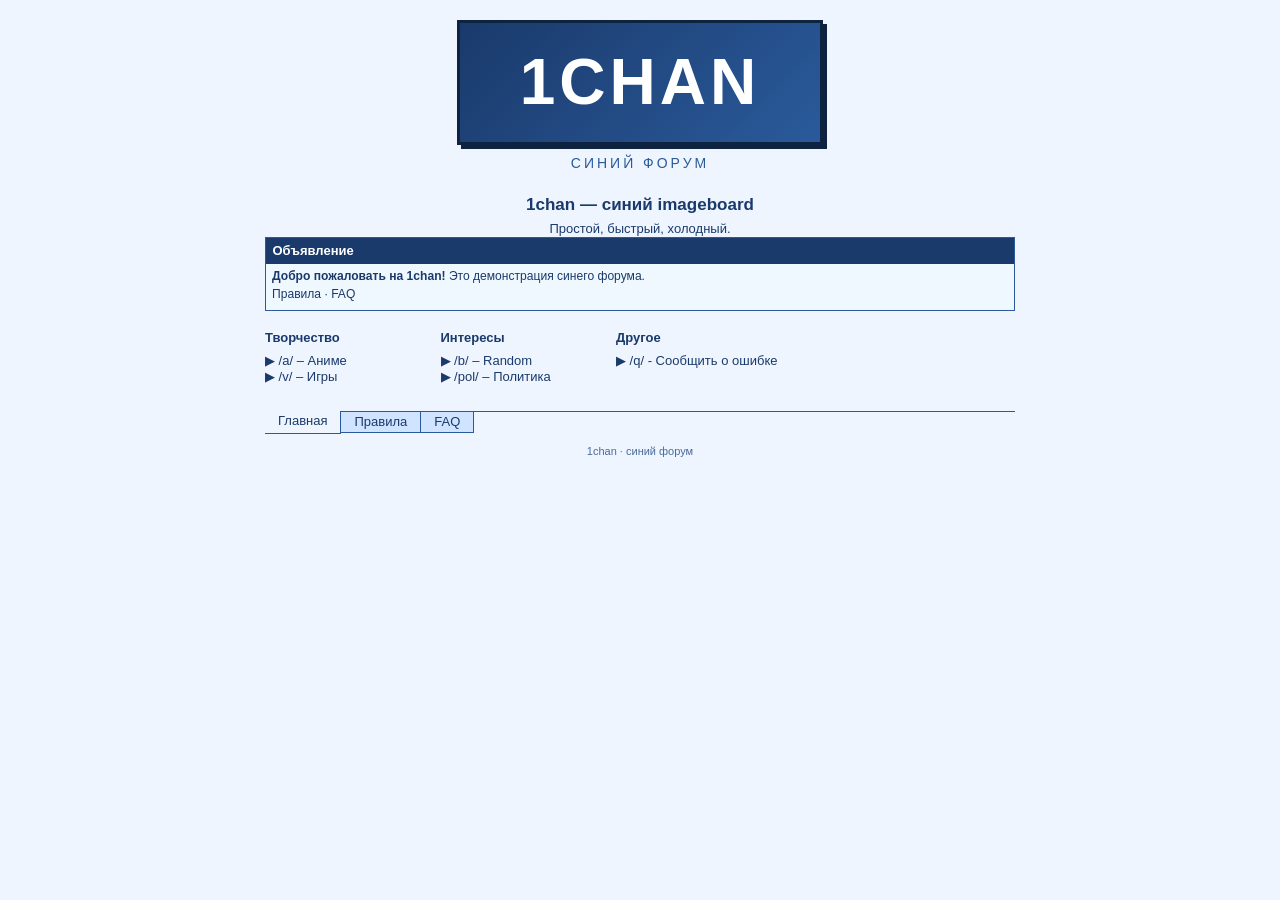
<file: index.html>
<!DOCTYPE html>
<html lang="en">
<head>
  <meta charset="utf-8">
  <meta name="viewport" content="width=device-width, initial-scale=1">
  <title>1chan · синий форум</title>
  <link rel="stylesheet" href="1chan.main.css">
  <link rel="icon" type="image/png" href="favicon.png">
</head>
<body>
<div id="doc">
  <div id="hd" class="center">
    <div id="logo-fp">
      <div class="logo-1chan">1CHAN</div>
      <div class="logo-sub">синий форум</div>
    </div>
    <div id="whatis">
      <h2>1chan — синий imageboard</h2>
      <p style="margin-top:0.4em;">Простой, быстрый, холодный.</p>
    </div>
  </div>

  <div class="box-outer" id="announce">
    <div class="boxbar"><strong>Объявление</strong></div>
    <div class="boxcontent">
      <p><strong>Добро пожаловать на 1chan!</strong> Это демонстрация синего форума.</p>
      <p><a href="#">Правила</a> · <a href="#">FAQ</a></p>
    </div>
  </div>

  <div id="boards">
    <div class="column">
      <h3>Творчество</h3>
      <ul>
        <li><a href="#">▶ /a/ – Аниме</a></li>
        <li><a href="#">▶ /v/ – Игры</a></li>
      </ul>
    </div>
    <div class="column">
      <h3>Интересы</h3>
      <ul>
        <li><a href="#">▶ /b/ – Random</a></li>
        <li><a href="#">▶ /pol/ – Политика</a></li>
      </ul>
    </div>
    <div>
      <h3>Другое</h3>
      <ul>
        <li><a href="#">▶ /q/ - Сообщить о ошибке</li>
      </ul>
    </div>
    <br class="clear-bug">
  </div>

  <div id="ft">
    <ul>
      <li class="current"><a href="index.html">Главная</a></li>
      <li><a href="rules.html">Правила</a></li>
      <li><a href="faq.html">FAQ</a></li>
    </ul>
    <div id="copyright">
      <p>1chan · синий форум</p>
    </div>
  </div>
</div>
</body>
</html>
</file>
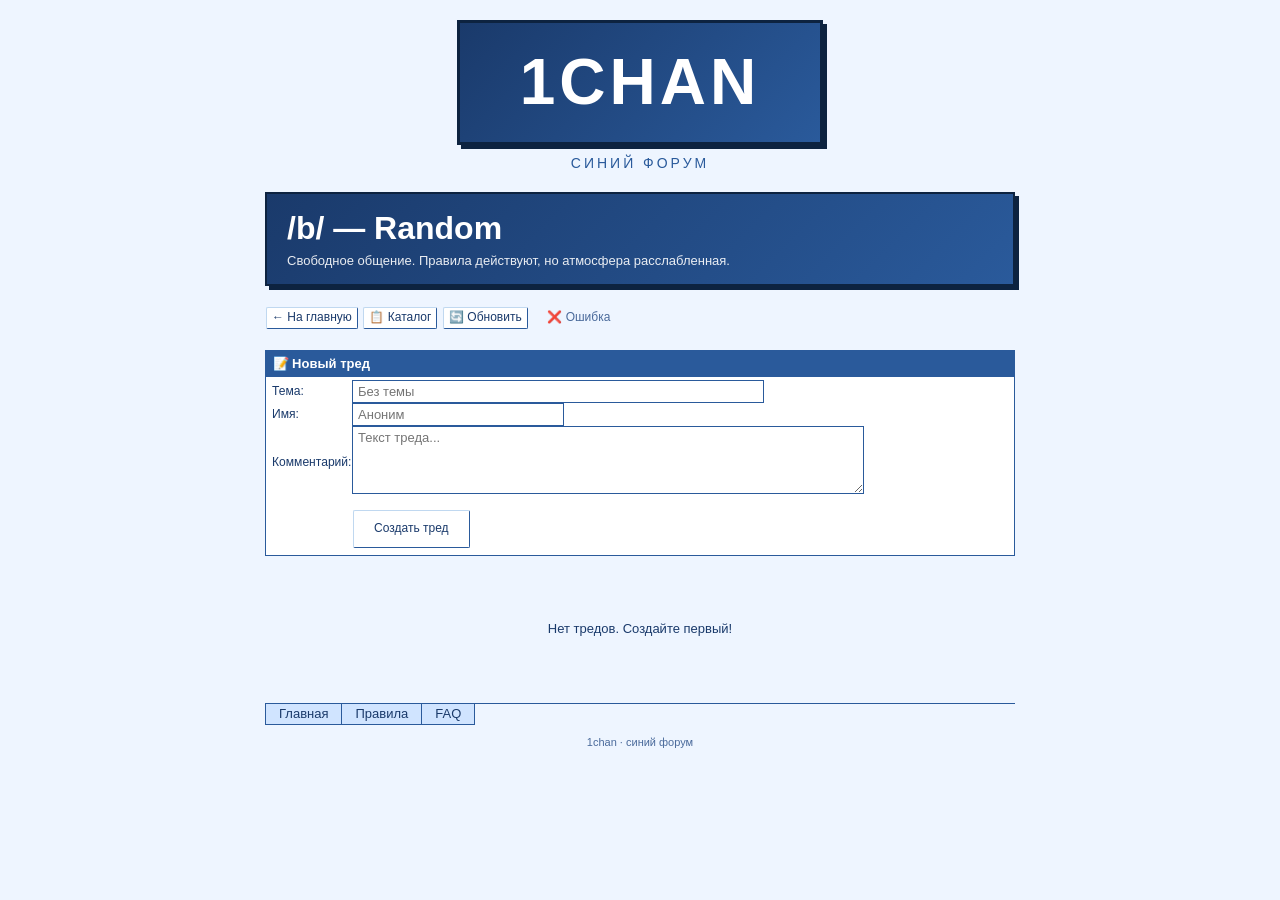
<file: board.html>
<!DOCTYPE html>
<html lang="ru">
<head>
  <meta charset="utf-8">
  <meta name="viewport" content="width=device-width, initial-scale=1">
  <title>1chan · Доска</title>
  <link rel="stylesheet" href="1chan.main.css">
  <link rel="stylesheet" href="1chan.extra.css">
  <link rel="icon" type="image/png" href="favicon.png">
  <!-- reCAPTCHA -->
  <script src="https://www.recaptcha.net/recaptcha/api.js" async defer></script>
  <style>
    /* Дополнительные стили для крупных ID */
    .thread-id-large {
      font-size: 18px;
      font-weight: bold;
      color: #1a3a6b;
      background: #eef5ff;
      padding: 4px 10px;
      border: 2px solid #2a5a9b;
      display: inline-block;
      margin-right: 10px;
    }
    .board-header {
      background: linear-gradient(135deg, #1a3a6b 0%, #2a5a9b 100%);
      color: #fff;
      padding: 15px 20px;
      margin-bottom: 20px;
      border: 2px solid #0d2340;
      box-shadow: 4px 4px 0 #0d2340;
    }
    .board-header h1 {
      color: #fff;
      font-size: 32px;
      margin: 0;
    }
    .board-header p {
      margin: 5px 0 0;
      opacity: 0.9;
    }
    .thread-card-board {
      border: 2px solid #2a5a9b;
      background: #fff;
      padding: 15px;
      margin-bottom: 15px;
      box-shadow: 3px 3px 0 rgba(26, 58, 107, 0.15);
    }
    .thread-meta {
      display: flex;
      align-items: center;
      flex-wrap: wrap;
      gap: 10px;
      margin-bottom: 12px;
      padding-bottom: 8px;
      border-bottom: 1px solid #2a5a9b;
    }
    .thread-comment {
      background: #f0f8ff;
      padding: 12px;
      border-left: 4px solid #2a5a9b;
      margin: 10px 0;
      white-space: pre-wrap;
      word-break: break-word;
    }
    .reply-count {
      margin-top: 10px;
      font-size: 13px;
      color: #0066cc;
      cursor: pointer;
    }
    .reply-count:hover {
      text-decoration: underline;
    }
    .replies-container {
      margin-top: 15px;
      padding-left: 20px;
      border-left: 3px solid #2a5a9b;
      display: none;
    }
    .replies-container.show {
      display: block;
    }
    .single-reply {
      background: #fff8f0;
      margin: 8px 0;
      padding: 8px 12px;
      border-left: 3px solid #0066cc;
    }
  </style>
</head>
<body>
<div id="doc">
  <!-- HEADER -->
  <div id="hd" class="center">
    <div id="logo-fp">
      <a href="index.html" style="text-decoration: none;">
        <div class="logo-1chan">1CHAN</div>
      </a>
      <div class="logo-sub">синий форум</div>
    </div>
  </div>

  <!-- ИНФОРМАЦИЯ О ДОСКЕ -->
  <div id="boardInfo" class="board-header">
    <h1 id="boardName">/b/ — Random</h1>
    <p id="boardDesc">Загрузка...</p>
  </div>

  <!-- НАВИГАЦИЯ -->
  <div style="margin-bottom: 20px;">
    <a href="index.html" class="btn">← На главную</a>
    <a href="#" id="catalogLink" class="btn">📋 Каталог</a>
    <button id="refreshBtn" class="btn">🔄 Обновить</button>
    <span id="syncStatus" style="margin-left: 15px; font-size: 12px; color: #4a6a9b;"></span>
  </div>

  <!-- ФОРМА СОЗДАНИЯ ТРЕДА -->
  <div class="box-outer" style="margin-bottom: 25px;">
    <div class="boxbar"><strong>📝 Новый тред</strong></div>
    <div class="boxcontent">
      <form id="newThreadForm">
        <table style="width: 100%;">
          <tr>
            <td style="width: 80px;">Тема:</td>
            <td><input type="text" id="threadSubject" placeholder="Без темы" style="width: 100%; max-width: 400px;"></td>
          </tr>
          <tr>
            <td>Имя:</td>
            <td><input type="text" id="threadName" placeholder="Аноним" style="width: 200px;"></td>
          </tr>
          <tr>
            <td>Комментарий:</td>
            <td><textarea id="threadComment" rows="4" placeholder="Текст треда..." style="width: 100%; max-width: 500px;" required></textarea></td>
          </tr>
          <tr>
            <td></td>
            <td>
              <div style="margin: 10px 0;">
                <div class="g-recaptcha" data-sitekey="6Ldzwq4sAAAAACPSqVScyDXHTyaV3wUPvnyOuukq"></div>
              </div>
            </td>
          </tr>
          <tr>
            <td></td>
            <td>
              <button type="submit" class="btn" style="padding: 8px 20px;">Создать тред</button>
            </td>
          </tr>
        </table>
      </form>
    </div>
  </div>

  <div id="threadsContainer"></div>

  <div id="ft">
    <ul>
      <li class="first"><a href="index.html">Главная</a></li>
      <li><a href="rules.html">Правила</a></li>
      <li><a href="faq.html">FAQ</a></li>
      <li class="fill"></li>
    </ul>
    <div id="copyright">
      <p>1chan · синий форум</p>
    </div>
  </div>
</div>

<script src="1chan.boardsystem.js"></script>
</body>
</html>
</file>
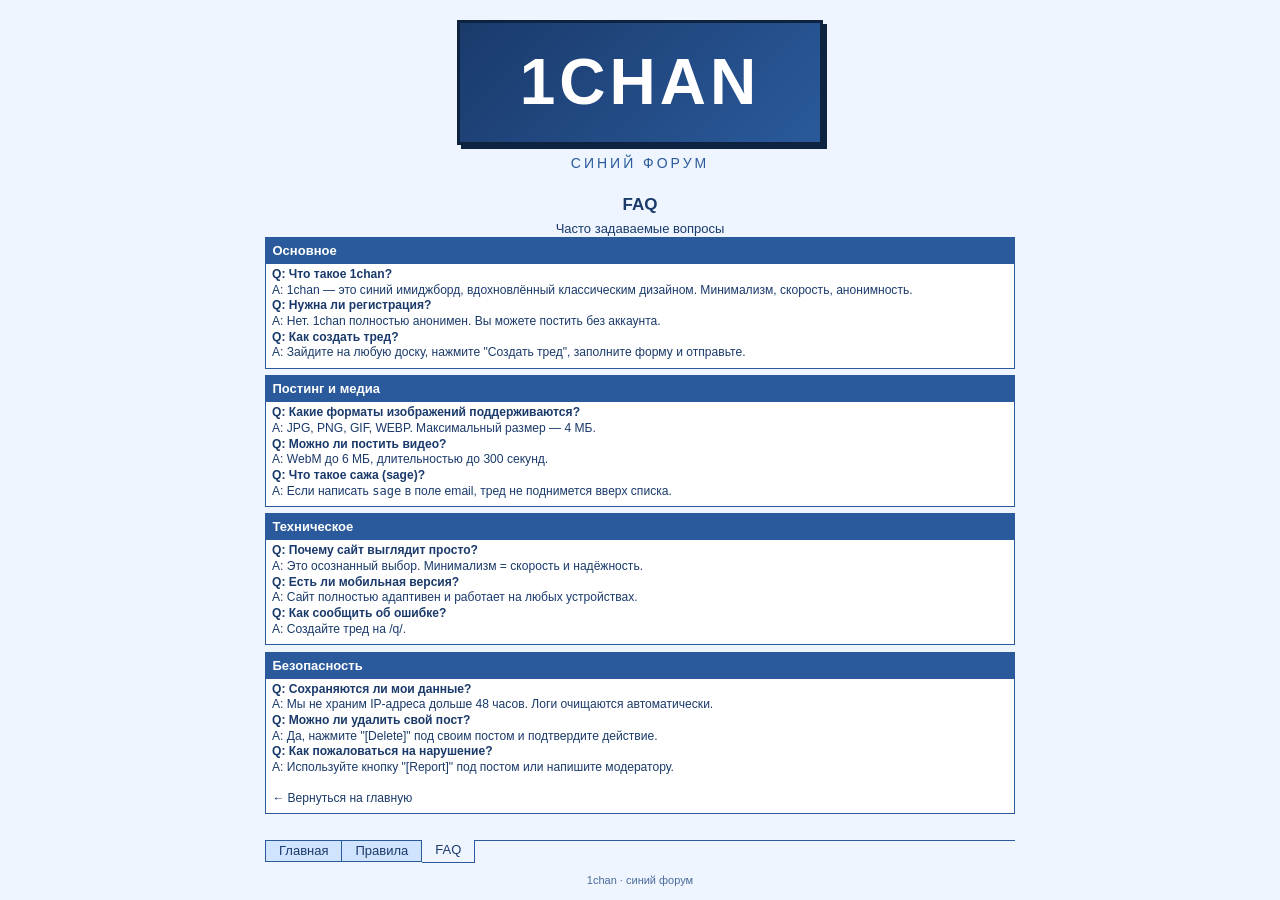
<file: faq.html>
<!DOCTYPE html>
<html lang="ru">
<head>
  <meta charset="utf-8">
  <meta name="viewport" content="width=device-width, initial-scale=1">
  <title>FAQ · 1chan</title>
  <link rel="stylesheet" href="1chan.main.css">
  <link rel="icon" type="image/png" href="favicon.png">
</head>
<body>
<div id="doc">
  <div id="hd" class="center">
    <div id="logo-fp">
      <div class="logo-1chan">1CHAN</div>
      <div class="logo-sub">синий форум</div>
    </div>
    <div id="whatis">
      <h2>FAQ</h2>
      <p style="margin-top:0.4em;">Часто задаваемые вопросы</p>
    </div>
  </div>

  <div class="box-outer top-box">
    <div class="boxbar"><strong>Основное</strong></div>
    <div class="boxcontent">
      <p><strong>Q: Что такое 1chan?</strong><br>
      A: 1chan — это синий имиджборд, вдохновлённый классическим дизайном. Минимализм, скорость, анонимность.</p>
      
      <p><strong>Q: Нужна ли регистрация?</strong><br>
      A: Нет. 1chan полностью анонимен. Вы можете постить без аккаунта.</p>
      
      <p><strong>Q: Как создать тред?</strong><br>
      A: Зайдите на любую доску, нажмите "Создать тред", заполните форму и отправьте.</p>
    </div>
  </div>

  <div class="box-outer">
    <div class="boxbar"><strong>Постинг и медиа</strong></div>
    <div class="boxcontent">
      <p><strong>Q: Какие форматы изображений поддерживаются?</strong><br>
      A: JPG, PNG, GIF, WEBP. Максимальный размер — 4 МБ.</p>
      
      <p><strong>Q: Можно ли постить видео?</strong><br>
      A: WebM до 6 МБ, длительностью до 300 секунд.</p>
      
      <p><strong>Q: Что такое сажа (sage)?</strong><br>
      A: Если написать <code>sage</code> в поле email, тред не поднимется вверх списка.</p>
    </div>
  </div>

  <div class="box-outer">
    <div class="boxbar"><strong>Техническое</strong></div>
    <div class="boxcontent">
      <p><strong>Q: Почему сайт выглядит просто?</strong><br>
      A: Это осознанный выбор. Минимализм = скорость и надёжность.</p>
      
      <p><strong>Q: Есть ли мобильная версия?</strong><br>
      A: Сайт полностью адаптивен и работает на любых устройствах.</p>
      
      <p><strong>Q: Как сообщить об ошибке?</strong><br>
      A: Создайте тред на /q/.</p>
    </div>
  </div>

  <div class="box-outer">
    <div class="boxbar"><strong>Безопасность</strong></div>
    <div class="boxcontent">
      <p><strong>Q: Сохраняются ли мои данные?</strong><br>
      A: Мы не храним IP-адреса дольше 48 часов. Логи очищаются автоматически.</p>
      
      <p><strong>Q: Можно ли удалить свой пост?</strong><br>
      A: Да, нажмите "[Delete]" под своим постом и подтвердите действие.</p>
      
      <p><strong>Q: Как пожаловаться на нарушение?</strong><br>
      A: Используйте кнопку "[Report]" под постом или напишите модератору.</p>
      
      <p style="margin-top: 15px;">← <a href="index.html">Вернуться на главную</a></p>
    </div>
  </div>

  <div id="ft">
    <ul>
      <li class="first"><a href="index.html">Главная</a></li>
      <li><a href="rules.html">Правила</a></li>
      <li class="current"><a href="faq.html">FAQ</a></li>
      <li class="fill"></li>
    </ul>
    <div id="copyright">
      <p>1chan · синий форум</p>
    </div>
  </div>
</div>
</body>
</html>
</file>
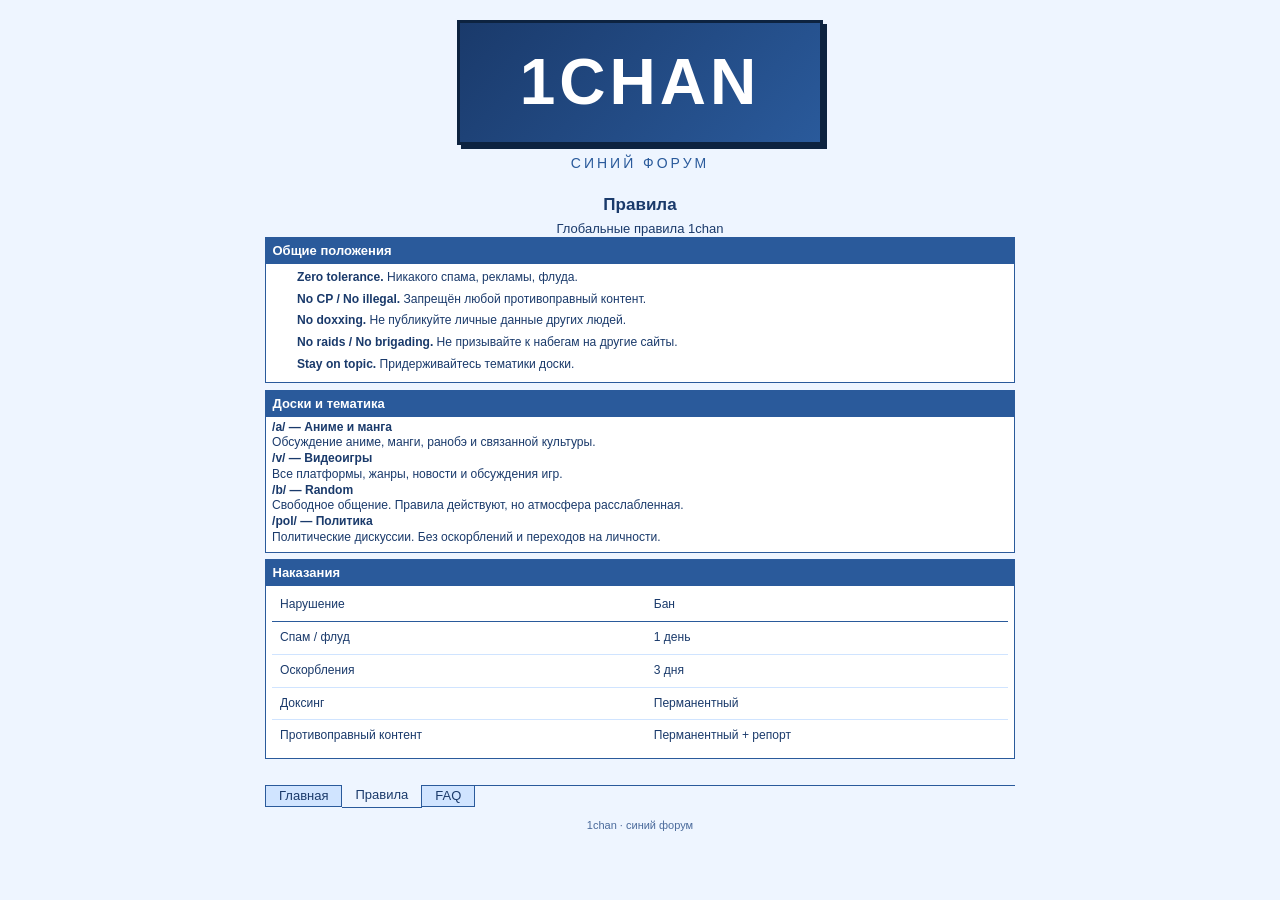
<file: rules.html>
<!DOCTYPE html>
<html lang="ru">
<head>
  <meta charset="utf-8">
  <meta name="viewport" content="width=device-width, initial-scale=1">
  <title>Правила · 1chan</title>
  <link rel="stylesheet" href="1chan.main.css">
  <link rel="icon" type="image/png" href="favicon.png">
</head>
<body>
<div id="doc">
  <div id="hd" class="center">
    <div id="logo-fp">
      <div class="logo-1chan">1CHAN</div>
      <div class="logo-sub">синий форум</div>
    </div>
    <div id="whatis">
      <h2>Правила</h2>
      <p style="margin-top:0.4em;">Глобальные правила 1chan</p>
    </div>
  </div>

  <div class="box-outer top-box">
    <div class="boxbar"><strong>Общие положения</strong></div>
    <div class="boxcontent">
      <ol style="margin-left: 25px; line-height: 1.8;">
        <li><strong>Zero tolerance.</strong> Никакого спама, рекламы, флуда.</li>
        <li><strong>No CP / No illegal.</strong> Запрещён любой противоправный контент.</li>
        <li><strong>No doxxing.</strong> Не публикуйте личные данные других людей.</li>
        <li><strong>No raids / No brigading.</strong> Не призывайте к набегам на другие сайты.</li>
        <li><strong>Stay on topic.</strong> Придерживайтесь тематики доски.</li>
      </ol>
    </div>
  </div>

  <div class="box-outer">
    <div class="boxbar"><strong>Доски и тематика</strong></div>
    <div class="boxcontent">
      <p><strong>/a/ — Аниме и манга</strong><br>Обсуждение аниме, манги, ранобэ и связанной культуры.</p>
      <p><strong>/v/ — Видеоигры</strong><br>Все платформы, жанры, новости и обсуждения игр.</p>
      <p><strong>/b/ — Random</strong><br>Свободное общение. Правила действуют, но атмосфера расслабленная.</p>
      <p><strong>/pol/ — Политика</strong><br>Политические дискуссии. Без оскорблений и переходов на личности.</p>
    </div>
  </div>

  <div class="box-outer">
    <div class="boxbar"><strong>Наказания</strong></div>
    <div class="boxcontent">
      <table style="width:100%; border-collapse: collapse;">
        <tr style="border-bottom: 1px solid #2a5a9b;">
          <th style="padding: 8px; text-align: left;">Нарушение</th>
          <th style="padding: 8px; text-align: left;">Бан</th>
        </tr>
        <tr style="border-bottom: 1px solid #d0e4ff;">
          <td style="padding: 8px;">Спам / флуд</td>
          <td style="padding: 8px;">1 день</td>
        </tr>
        <tr style="border-bottom: 1px solid #d0e4ff;">
          <td style="padding: 8px;">Оскорбления</td>
          <td style="padding: 8px;">3 дня</td>
        </tr>
        <tr style="border-bottom: 1px solid #d0e4ff;">
          <td style="padding: 8px;">Доксинг</td>
          <td style="padding: 8px;">Перманентный</td>
        </tr>
        <tr>
          <td style="padding: 8px;">Противоправный контент</td>
          <td style="padding: 8px;">Перманентный + репорт</td>
        </tr>
      </table>
    </div>
  </div>

  <div id="ft">
    <ul>
      <li class="first"><a href="index.html">Главная</a></li>
      <li class="current"><a href="rules.html">Правила</a></li>
      <li><a href="faq.html">FAQ</a></li>
      <li class="fill"></li>
    </ul>
    <div id="copyright">
      <p>1chan · синий форум</p>
    </div>
  </div>
</div>
</body>
</html>
</file>
<file: 1chan.main.css>
/* ---------- YUI RESET ---------- */
html {
  color: #000;
  background: #FFF;
}

body, div, dl, dt, dd, ul, ol, li,
h1, h2, h3, h4, h5, h6,
pre, code, form, fieldset, legend,
input, textarea, p, blockquote, th, td {
  margin: 0;
  padding: 0;
}

table {
  border-collapse: collapse;
  border-spacing: 0;
}

fieldset, img {
  border: 0;
}

address, caption, cite, code, dfn, em, strong, th, var {
  font-style: normal;
  font-weight: normal;
}

li {
  list-style: none;
}

caption, th {
  text-align: left;
}

h1, h2, h3, h4, h5, h6 {
  font-size: 100%;
  font-weight: normal;
}

q:before, q:after {
  content: '';
}

abbr, acronym {
  border: 0;
  font-variant: normal;
}

sup {
  vertical-align: text-top;
}

sub {
  vertical-align: text-bottom;
}

input, textarea, select {
  font-family: inherit;
  font-size: inherit;
  font-weight: inherit;
}

legend {
  color: #000;
}

/* ---------- БАЗОВЫЕ НАСТРОЙКИ ---------- */
body {
  font: 13px/1.231 arial, helvetica, clean, sans-serif;
  *font-size: small;
  *font: x-small;
  text-align: center;
  background: #eef5ff;
  color: #1a3a6b;
}

html {
  background: #eef5ff;
}

/* ---------- ТИПОГРАФИКА ---------- */
h1 {
  font-family: Tahoma, Bitstream Vera Sans, sans-serif;
  font-size: 197%;
  font-weight: bold;
  color: #1a3a6b;
}

h2 {
  font-size: 131%;
  font-weight: bold;
  color: #1a3a6b;
}

h3 {
  font-size: 100%;
  font-weight: bold;
  color: #1a3a6b;
}

a {
  color: #1a3a6b;
  text-decoration: none;
}

a:hover {
  color: #0066cc;
  text-decoration: underline;
}

a:visited {
  color: #4a6a9b;
}

strong {
  font-weight: bold;
}

em {
  font-style: italic;
}

/* ---------- СТРУКТУРА ДОКУМЕНТА ---------- */
#doc, #doc2, #doc3, #doc4 {
  margin: auto;
  text-align: left;
  width: 57.69em;
  *width: 56.301em;
  min-width: 750px;
}

#ft {
  clear: both;
}

br.clear-bug {
  height: 0;
  line-height: 0;
  clear: both;
}

.center {
  text-align: center;
}

/* ---------- ШАПКА И ЛОГОТИП ---------- */
#hd {
  margin-bottom: 0;
}

#logo-fp {
  margin: 0 auto;
  text-align: center;
}

.logo-1chan {
  display: inline-block;
  background: linear-gradient(135deg, #1a3a6b 0%, #2a5a9b 100%);
  color: #fff;
  font-family: Tahoma, sans-serif;
  font-size: 64px;
  font-weight: bold;
  padding: 20px 60px;
  border: 3px solid #0d2340;
  box-shadow: 4px 4px 0 #0d2340;
  text-transform: uppercase;
  letter-spacing: 4px;
  margin: 20px 0;
}

.logo-sub {
  font-size: 14px;
  color: #2a5a9b;
  margin-top: -10px;
  margin-bottom: 20px;
  text-transform: uppercase;
  letter-spacing: 3px;
}

#whatis {
  margin-top: 1.75em;
  text-align: center;
}

/* ---------- БЛОКИ (BOXES) ---------- */
.box-outer {
  border: 1px solid #2a5a9b;
  zoom: 100%;
  margin-bottom: 0.5em;
  padding-bottom: 0.5em;
  background: #fff;
}

.boxbar {
  padding-left: 0.5em;
  line-height: 2em;
  background: #2a5a9b;
  color: #fff;
  position: relative;
}

.boxcontent {
  padding: 0.5em;
  padding-top: 0.25em;
  padding-bottom: 0;
  line-height: 130%;
  font-size: 93%;
  color: #1a3a6b;
}

/* Announcement */
#announce {
  background: #f0f8ff;
  color: #1a3a6b;
}

#announce .boxbar {
  background: #1a3a6b;
}

#announce .boxcontent {
  line-height: 1.5em;
}

/* ---------- ДОСКИ (BOARDS) ---------- */
#boards {
  overflow: hidden;
  margin: 1.5em 0;
}

#boards .column {
  float: left;
  width: 12em;
  margin-right: 1.5em;
}

#boards h3 {
  margin-bottom: 0.5em;
}

#boards a {
  color: #1a3a6b;
}

#boards a:hover {
  color: #0066cc;
}

/* ---------- ТРЕДЫ (TRENDING) ---------- */
#c-threads {
  text-align: center;
}

.c-thread {
  vertical-align: top;
  display: inline-block;
  word-wrap: break-word;
  overflow: hidden;
  margin-top: 5px;
  padding: 5px 0 3px 0;
  position: relative;
  width: 175px;
  max-height: 320px;
  margin-bottom: 10px;
}

.c-board {
  font-weight: bold;
  overflow: hidden;
  text-overflow: ellipsis;
  display: block;
  white-space: nowrap;
  margin-bottom: 5px;
  color: #1a3a6b;
}

.c-thread img {
  border: 1px solid #2a5a9b;
  display: inline-block;
}

.c-teaser {
  margin-bottom: 5px;
  padding: 0 2px;
  white-space: pre-line;
  color: #333;
}

.fake-thumb {
  background: #d0e4ff;
  width: 125px;
  height: 125px;
  display: inline-block;
  border: 1px solid #2a5a9b;
  color: #1a3a6b;
  line-height: 125px;
  font-size: 11px;
  text-align: center;
}

/* ---------- СТАТИСТИКА ---------- */
#site-stats .boxcontent {
  margin-top: 5px;
  text-align: center;
}

.stat-cell {
  display: inline-block;
  width: 33%;
  color: #1a3a6b;
}

/* ---------- ФУТЕР ---------- */
#ft {
  clear: both;
  text-align: center;
  margin-top: 2em;
}

#ft ul {
  display: table;
  margin: auto;
  border-top: 1px solid #2a5a9b;
  width: 750px;
  padding: 0;
}

#ft li {
  display: block;
  float: left;
  border: 1px solid #2a5a9b;
  border-left: none;
  padding-left: 1em;
  padding-right: 1em;
  padding-bottom: 2px;
  margin-top: -1px;
  padding-top: 2px;
  background: #d0e4ff;
}

#ft li.first {
  border-left: 1px solid #2a5a9b;
}

#ft li.current {
  padding-bottom: 4px;
  border-top: none;
  background: #eef5ff;
}

#ft li.fill {
  border: 0;
  padding-bottom: 4px;
  border-top: 1px solid #2a5a9b;
  width: 68px;
  background: #eef5ff;
}

#ft li a {
  color: #1a3a6b;
}

#ft li a:hover {
  color: #0066cc;
}

#copyright {
  text-align: center;
  margin-top: 1em;
  margin-bottom: 1em;
  font-size: 11px;
  color: #4a6a9b;
}

/* ---------- ВСПОМОГАТЕЛЬНЫЕ КЛАССЫ ---------- */
.warning {
  color: #cc0000;
}

.top-box {
  background: #fff;
}

/* ---------- МЕДИА-ЗАПРОСЫ (МОБИЛЬНЫЕ) ---------- */
@media all and (max-device-width: 640px) {
  #doc {
    min-width: 0;
    width: auto;
    padding: 10px;
  }

  #ft ul {
    width: auto;
    border-top: none;
    line-height: 2;
    display: block;
  }

  #ft li {
    background: inherit;
    display: inline;
    float: none;
    border: none;
    white-space: nowrap;
  }

  #ft li.first {
    border-left: none;
  }

  #ft li.current {
    padding-bottom: 4px;
    border-top: none;
  }

  #ft li.fill {
    display: none;
  }

  #ft li a {
    color: #1a3a6b;
    text-decoration: underline;
  }

  #boards .column {
    margin-bottom: 25px;
    float: none;
    width: auto;
  }

  .boardlink {
    display: inline-block;
    font-size: 1.2em;
    padding: 5px 10px 5px 0;
  }

  .logo-1chan {
    font-size: 40px;
    padding: 15px 30px;
  }
}

@media all and (max-device-width: 480px) {
  .c-thread {
    width: 140px;
  }

  .fake-thumb {
    width: 100px;
    height: 100px;
    line-height: 100px;
  }
}
</file>
<file: 1chan.extra.css>
/*! ========================================
    1CHAN EXTRA STYLES
    На основе xa24extra.css
    Адаптировано для синей темы 1chan
    ======================================== */

/* ---------- ПОСТЫ ---------- */
.post {
  background: #fff;
  border: 1px solid #2a5a9b;
  margin-bottom: 8px;
  padding: 8px 10px;
  box-shadow: 2px 2px 0 rgba(26, 58, 107, 0.1);
}

.op-post {
  background: #f0f8ff;
  border: 1px solid #1a3a6b;
}

.post-header {
  margin-bottom: 8px;
  font-size: 12px;
  color: #1a3a6b;
  display: flex;
  flex-wrap: wrap;
  align-items: center;
  gap: 5px;
}

.post-subject {
  font-weight: bold;
  color: #1a3a6b;
  margin-right: 10px;
}

.post-name {
  color: #0066cc;
  font-weight: bold;
}

.post-time {
  color: #4a6a9b;
}

.post-id {
  color: #4a6a9b;
  font-family: monospace;
}

.post-controls {
  margin-left: auto;
}

.post-body {
  line-height: 1.4;
}

.post-file {
  margin-bottom: 8px;
  font-size: 12px;
  color: #1a3a6b;
}

.post-file a {
  color: #1a3a6b;
  text-decoration: underline;
}

.post-file-thumb {
  float: left;
  margin-right: 10px;
  margin-bottom: 5px;
}

.post-message {
  margin: 0;
  padding: 0;
  color: #1a3a6b;
  line-height: 1.5;
  word-wrap: break-word;
}

.post-message a {
  color: #0066cc;
  text-decoration: underline;
}

.post-signature {
  color: #4a6a9b;
  font-style: italic;
  margin-top: 5px;
}

.reply-post {
  margin-left: 20px;
}

.replies {
  margin-top: 15px;
}

/* ---------- КНОПКИ (из xa24extra, адаптировано) ---------- */
.btn {
  border: 1px solid;
  border-radius: 2px;
  line-height: 1.65em;
  padding: 0 5px;
  display: inline-block;
  font-weight: 400;
  margin: 1px;
  min-width: 20px;
  text-align: center;
  cursor: pointer;
  background: #fff;
  border-color: #c0d8f0 #2a5a9b #2a5a9b #c0d8f0;
  color: #1a3a6b;
  font-size: 12px;
  user-select: none;
}

.btn:hover {
  background: #d0e4ff;
  border-color: #0066cc;
  color: #1a3a6b;
}

.btn-wrap {
  border: 1px solid #2a5a9b;
  background: #eef5ff;
  display: inline-block;
  line-height: 0;
  border-radius: 2px;
}

.btn-wrap .btn {
  border-color: transparent;
  background: transparent;
  min-width: 0;
  line-height: 1.2em;
  font-size: 13px;
  margin: 1px 0;
}

.btn-wrap .btn:hover {
  border-color: #0066cc;
  background: #d0e4ff;
}

.btn-wrap .btn + .btn {
  border-left: 1px solid #2a5a9b;
  border-radius: 0;
}

/* ---------- ИКОНКИ (заглушки, т.к. спрайта нет) ---------- */
.icon {
  display: inline-block;
  width: 16px;
  height: 16px;
  vertical-align: middle;
  background-color: transparent;
  background-repeat: no-repeat;
  background-position: center;
}

.icon-pin::before {
  content: "📌";
  font-size: 12px;
}

.icon-image::before {
  content: "🖼️";
  font-size: 12px;
}

.icon-xa24::before {
  content: "🎨";
  font-size: 12px;
}

/* ---------- ПОСТ-МЕНЮ ---------- */
#post-menu-msg,
#post-menu-msg .selected {
  background: #fff;
  border: 1px solid #2a5a9b;
  color: #1a3a6b;
  font-weight: normal;
  line-height: 24px;
  padding: 2px 8px 4px 8px;
  box-shadow: 2px 2px 0px 1px rgba(26, 58, 107, 0.1);
  margin: 2px 4px;
}

#post-menu-msg:hover {
  background: #d0e4ff;
  border: 1px solid #0066cc;
  color: #1a3a6b;
}

#post-menu-msg .selected {
  background: #d0e4ff;
}

#post-menu-msg .disabled {
  color: #4a6a9b;
}

#post-menu-msg .disabled:hover {
  background: #fff;
  color: #4a6a9b;
}

/* ---------- ТАБЛИЦА СОЧЕТАНИЙ ---------- */
#shortcut-table table {
  font-family: monospace;
  border-collapse: collapse;
  width: 100%;
}

#shortcut-table td {
  border: 1px solid #2a5a9b;
  padding: 4px;
  color: #1a3a6b;
}

/* ---------- НАВИГАЦИЯ ПО ТРЕДУ ---------- */
.thread-nav {
  display: flex;
  align-items: center;
  flex-wrap: wrap;
  gap: 5px;
}

.thread-nav .btn-wrap {
  background: #eef5ff;
}

/* ---------- ФОРМА ---------- */
input, textarea, select {
  border: 1px solid #2a5a9b;
  padding: 3px 5px;
  background: #fff;
  color: #1a3a6b;
  font-family: inherit;
  font-size: 13px;
}

input:focus, textarea:focus {
  outline: none;
  border-color: #0066cc;
  box-shadow: 0 0 3px rgba(0, 102, 204, 0.3);
}

/* ---------- БЛОК ЦИТИРОВАНИЯ ---------- */
blockquote {
  margin: 5px 0 5px 20px;
  padding-left: 10px;
  border-left: 2px solid #2a5a9b;
  color: #1a3a6b;
}

/* ---------- ССЫЛКИ НА ПОСТЫ ---------- */
.post-message a[href^="#"] {
  color: #0066cc;
  text-decoration: none;
  font-weight: bold;
}

.post-message a[href^="#"]:hover {
  text-decoration: underline;
}

/* ---------- АДАПТИВНОСТЬ ---------- */
@media all and (max-device-width: 640px) {
  .reply-post {
    margin-left: 10px;
  }
  
  .post-header {
    flex-direction: column;
    align-items: flex-start;
  }
  
  .post-controls {
    margin-left: 0;
  }
  
  .thread-nav {
    flex-direction: column;
    align-items: flex-start;
  }
  
  .post-file-thumb {
    float: none;
    margin-right: 0;
  }
}
</file>
